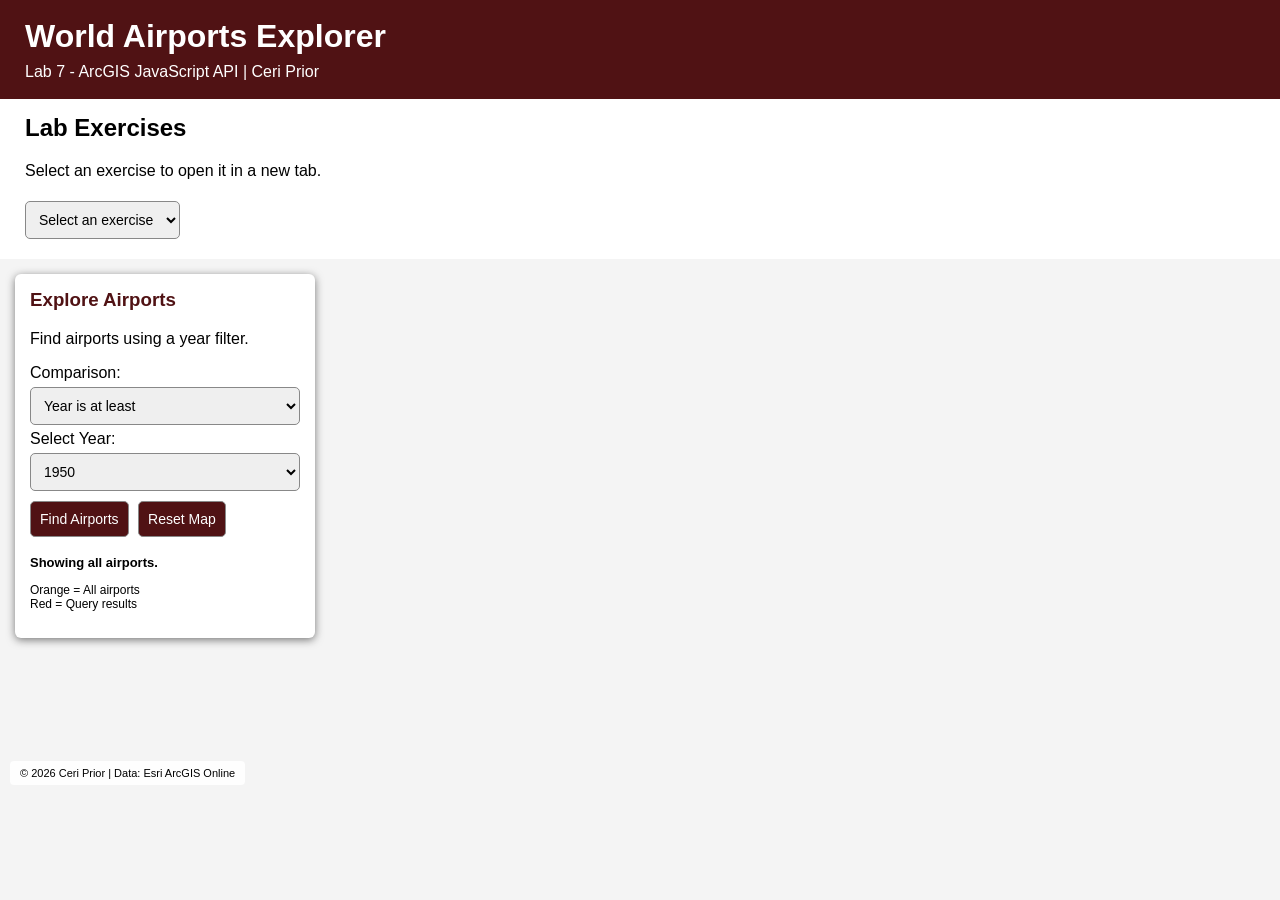
<file: lab7_homework.html>
<!DOCTYPE html>
<html lang="en">
<head>
    <meta charset="utf-8">
    <meta name="viewport" content="width=device-width, initial-scale=1">
    <title>Lab 7 - World Airports Explorer</title>

    <link rel="stylesheet" href="https://js.arcgis.com/4.21/esri/themes/light/main.css">
    <script src="https://js.arcgis.com/4.21/"></script>

    <style>
        html, body {
            margin: 0;
            padding: 0;
            font-family: Arial, sans-serif;
            background: #f4f4f4;
        }

        header {
            background: #501214;
            color: white;
            padding: 18px 25px;
        }

        header h1 {
            margin: 0 0 8px 0;
        }

        header p {
            margin: 0;
        }

        .controls {
            padding: 15px 25px;
            background: white;
        }

        .controls h2 {
            margin-top: 0;
        }

        select, button {
            padding: 9px;
            margin: 5px 5px 5px 0;
            border: 1px solid #888;
            border-radius: 5px;
            font-size: 14px;
        }

        button {
            background: #501214;
            color: white;
            cursor: pointer;
        }

        button:hover {
            background: #752329;
        }

        #mapContainer {
            position: relative;
            width: 100%;
            height: 550px;
        }

        #viewDiv {
            height: 100%;
            width: 100%;
        }

        #queryPanel {
            position: absolute;
            top: 15px;
            left: 15px;
            z-index: 2;
            background: white;
            padding: 15px;
            border-radius: 6px;
            box-shadow: 0 2px 8px #777;
            max-width: 270px;
        }

        #queryPanel h3 {
            margin-top: 0;
            color: #501214;
        }

        #queryPanel select {
            width: 100%;
        }

        #status {
            font-size: 13px;
            font-weight: bold;
        }

        .copyright {
            position: absolute;
            bottom: 24px;
            left: 10px;
            z-index: 2;
            background: rgba(255,255,255,0.9);
            padding: 6px 10px;
            font-size: 11px;
            border-radius: 4px;
            pointer-events: none;
        }

        @media (max-width: 600px) {
            #queryPanel {
                max-width: 180px;
                padding: 10px;
            }
        }
    </style>

    <script>
        // Open a selected lab exercise in a new browser tab.
        function openLab() {
            var dropdown = document.getElementById("labLinks");
            var selectedPage = dropdown.value;

            if (selectedPage !== "") {
                window.open(selectedPage, "_blank", "noopener");
                dropdown.value = "";
            }
        }

        // Load the ArcGIS JavaScript API modules.
        require([
            "esri/Map",
            "esri/views/MapView",
            "esri/layers/TileLayer",
            "esri/layers/FeatureLayer",
            "esri/layers/GraphicsLayer",
            "esri/Graphic"
        ], function(
            Map, MapView, TileLayer,
            FeatureLayer, GraphicsLayer, Graphic
        ) {

            // Add a transportation reference layer.
            var transportationLayer = new TileLayer({
                url: "https://services.arcgisonline.com/ArcGIS/rest/services/Reference/World_Transportation/MapServer"
            });

            // Load airport point data from the assigned ESRI directory.
            var airportsLayer = new FeatureLayer({
                url: "https://services.arcgis.com/V6ZHFr6zdgNZuVG0/ArcGIS/rest/services/Airports/FeatureServer/0",
                outFields: ["*"],
                title: "World Airports",
                renderer: {
                    type: "simple",
                    symbol: {
                        type: "simple-marker",
                        color: "#d58b25",
                        size: 7,
                        outline: {
                            color: "white",
                            width: 1
                        }
                    }
                },
                popupTemplate: {
                    title: "Airport: {Code}",
                    content: "City: {City}<br>Year: {Year}"
                }
            });

            // Store query results separately so they can be highlighted.
            var resultsLayer = new GraphicsLayer({
                title: "Query Results"
            });

            // Create the map with the airport and transportation layers.
            var map = new Map({
                basemap: "gray-vector",
                layers: [
                    transportationLayer,
                    airportsLayer,
                    resultsLayer
                ]
            });

            // Start with a worldwide view showing airport locations.
            var view = new MapView({
                container: "viewDiv",
                map: map,
                center: [0, 20],
                zoom: 2
            });

            // Execute a query using the two selected dropdown values.
            function runQuery() {
                var comparison = document.getElementById("comparison").value;
                var selectedYear = document.getElementById("year").value;
                var status = document.getElementById("status");

                resultsLayer.removeAll();
                status.textContent = "Searching airports...";

                // Build the SQL WHERE expression from fixed dropdown options.
                var query = airportsLayer.createQuery();
                query.where = "Year " + comparison + " " + selectedYear;
                query.outFields = ["*"];
                query.returnGeometry = true;

                // Send the query to the ArcGIS feature service.
                airportsLayer.queryFeatures(query).then(function(response) {
                    var features = response.features;

                    if (features.length === 0) {
                        status.textContent = "No matching airports found.";
                        return;
                    }

                    // Draw matching airports with red highlighted symbols.
                    features.forEach(function(feature) {
                        var resultGraphic = new Graphic({
                            geometry: feature.geometry,
                            attributes: feature.attributes,
                            symbol: {
                                type: "simple-marker",
                                color: "#c62828",
                                size: 10,
                                outline: {
                                    color: "white",
                                    width: 1.5
                                }
                            },
                            popupTemplate: airportsLayer.popupTemplate
                        });

                        resultsLayer.add(resultGraphic);
                    });

                    status.textContent =
                        features.length + " matching airports found.";

                    // Animate the view to the extent of query results.
                    view.goTo(resultsLayer.graphics.toArray(), {
                        duration: 1800
                    }).catch(function(error) {
                        if (error.name !== "AbortError") {
                            console.error(error);
                        }
                    });

                }).catch(function(error) {
                    console.error("Query error:", error);
                    status.textContent = "Query failed. Check the console.";
                });
            }

            // Connect the HTML button to the query function.
            view.when(function() {
                document.getElementById("queryButton")
                    .addEventListener("click", runQuery);

                document.getElementById("resetButton")
                    .addEventListener("click", function() {
                        resultsLayer.removeAll();

                        document.getElementById("status").textContent =
                            "Showing all airports.";

                        view.goTo({
                            center: [0, 20],
                            zoom: 2
                        }, {
                            duration: 1500
                        });
                    });
            });

        });
    </script>
</head>

<body>
    <header>
        <h1>World Airports Explorer</h1>
        <p>Lab 7 - ArcGIS JavaScript API | Ceri Prior</p>
    </header>

    <section class="controls">
        <h2>Lab Exercises</h2>
        <p>Select an exercise to open it in a new tab.</p>

        <select id="labLinks" onchange="openLab()">
            <option value="">Select an exercise</option>
            <option value="simple_mapping.html">Simple Mapping</option>
            <option value="tile_layer.html">Tile Layers</option>
            <option value="dynamic_layers.html">Dynamic Layers</option>
            <option value="on_event.html">View on Event</option>
            <option value="basemap_gallery.html">Basemap Gallery</option>
            <option value="query_task.html">Spatial Query</option>
        </select>
    </section>

    <div id="mapContainer">
        <div id="viewDiv"></div>

        <div id="queryPanel">
            <h3>Explore Airports</h3>
            <p>Find airports using a year filter.</p>

            <label for="comparison">Comparison:</label>
            <select id="comparison">
                <option value=">=">Year is at least</option>
                <option value="<=">Year is at most</option>
            </select>

            <label for="year">Select Year:</label>
            <select id="year">
                <option value="1950">1950</option>
                <option value="1980">1980</option>
                <option value="2000">2000</option>
                <option value="2010">2010</option>
                <option value="2020">2020</option>
            </select>

            <button id="queryButton">Find Airports</button>
            <button id="resetButton">Reset Map</button>

            <p id="status">Showing all airports.</p>
            <p style="font-size:12px;">
                Orange = All airports<br>
                Red = Query results
            </p>
        </div>

        <div class="copyright">
            &copy; 2026 Ceri Prior |
            Data: Esri ArcGIS Online
        </div>
    </div>
</body>
</html>
</file>
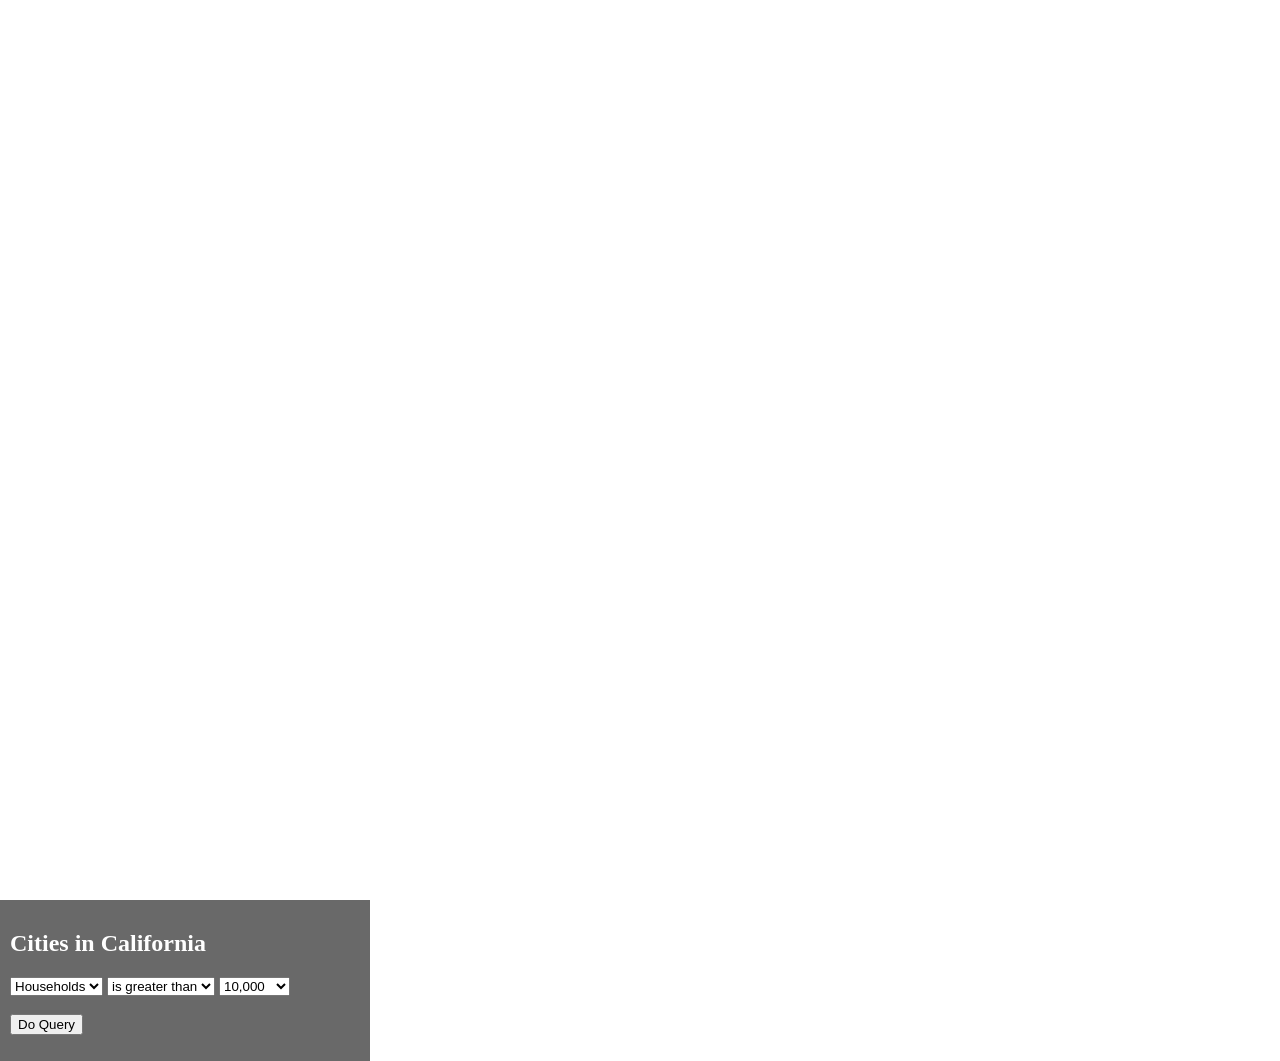
<file: query_task.html>
<!DOCTYPE html>
<html>
<head>
    <meta charset="utf-8" />
    <meta name="viewport" content="initial-scale=1, maximum-scale=1, user-scalable=no"/>
    <title>Query Task</title>

    <link rel="stylesheet" href="https://js.arcgis.com/4.21/esri/themes/light/main.css"/>
    <script src="https://js.arcgis.com/4.21/"></script>

    <style>
        html, body, #viewDiv {
            padding: 0;
            margin: 0;
            height: 100%;
            width: 100%;
        }

        #optionsDiv {
            background-color: dimgray;
            color: white;
            padding: 10px;
            width: 350px;
        }

        .esri-popup .esri-popup-header .esri-title {
            font-size: 18px;
            font-weight: bolder;
        }

        .esri-popup .esri-popup-body .esri-popup-content {
            font-size: 14px;
        }
    </style>

    <script>
    require([
        "esri/Map",
        "esri/views/MapView",
        "esri/layers/TileLayer",
        "esri/layers/MapImageLayer",
        "esri/widgets/BasemapGallery",
        "esri/layers/GraphicsLayer",
        "esri/tasks/QueryTask",
        "esri/tasks/support/Query",
        "dojo/_base/array",
        "dojo/dom",
        "dojo/on",
        "dojo/domReady!"
    ], function(
        Map, MapView, TileLayer, MapImageLayer,
        BasemapGallery, GraphicsLayer, QueryTask,
        Query, arrayUtils, dom, on
    ) {

        var CitiesRenderer = {
            type: "simple",
            symbol: {
                type: "simple-marker",
                size: 3,
                color: "red",
                style: "circle",
                outline: {
                    width: 1,
                    color: "red"
                }
            },
            label: "Cities"
        };

        var CitiesLayer = new MapImageLayer({
            url: "https://sampleserver6.arcgisonline.com/arcgis/rest/services/USA/MapServer",
            sublayers: [{
                id: 0,
                renderer: CitiesRenderer,
                opacity: 0.4
            }]
        });

        var TransportationLayer = new TileLayer({
            url: "https://services.arcgisonline.com/ArcGIS/rest/services/Reference/World_Transportation/MapServer"
        });

        var resultsLayer = new GraphicsLayer();

        var map = new Map({
            basemap: "oceans",
            layers: [TransportationLayer, CitiesLayer, resultsLayer]
        });

        var view = new MapView({
            container: "viewDiv",
            map: map,
            zoom: 10,
            center: [-118.2095, 34.0866]
        });

        var basemapGallery = new BasemapGallery({
            view: view
        });

        view.ui.add(basemapGallery, {
            position: "top-right"
        });

        var popUrl = "https://services.arcgis.com/V6ZHFr6zdgNZuVG0/ArcGIS/rest/services/CaliforniaCities/FeatureServer/0";

        var popupTemplate = {
            title: "{City}",
            fieldInfos: [
                {
                    fieldName: "Population",
                    label: "Population",
                    format: {
                        places: 0,
                        digitSeparator: true
                    }
                },
                {
                    fieldName: "Household",
                    label: "Household",
                    format: {
                        places: 0,
                        digitSeparator: true
                    }
                }
            ],
            content: "<b>Population:</b> {Population}" +
                     "<br><b>Households:</b> {Household}" +
                     "<br><b>Latitude:</b> {Latitude}" +
                     "<br><b>Longitude:</b> {Longitude}"
        };

        var qTask = new QueryTask({
            url: popUrl
        });

        var params = new Query({
            returnGeometry: true,
            outFields: ["*"]
        });

        view.when(function() {
            view.ui.add("optionsDiv", "bottom-right");
            on(dom.byId("doBtn"), "click", doQuery);
        });

        var attributeName = dom.byId("attSelect");
        var expressionSign = dom.byId("signSelect");
        var value = dom.byId("valSelect");

        function doQuery() {
            resultsLayer.removeAll();

            params.where = attributeName.value +
                           expressionSign.value +
                           value.value;

            qTask.execute(params)
                .then(getResults)
                .catch(promiseRejected);
        }

        function getResults(response) {
            var popResults = arrayUtils.map(
                response.features,
                function(feature) {
                    feature.popupTemplate = popupTemplate;
                    return feature;
                }
            );

            resultsLayer.addMany(popResults);

            dom.byId("printResults").innerHTML =
                popResults.length + " results found!";

            if (popResults.length > 0) {
                view.goTo(popResults).then(function() {
                    view.popup.open({
                        features: popResults,
                        featureMenuOpen: true,
                        updateLocationEnabled: true
                    });
                });
            }
        }

        function promiseRejected(error) {
            console.error(
                "Promise rejected:",
                error.message,
                "Parameter values:",
                attributeName.value,
                expressionSign.value,
                value.value
            );
        }
    });
    </script>
</head>

<body>
    <div id="viewDiv"></div>

    <div class="esri-widget" id="optionsDiv">
        <h2>Cities in California</h2>

        <select class="esri-widget" id="attSelect">
            <option value="Population">Population</option>
            <option value="Household" selected>Households</option>
        </select>

        <select class="esri-widget" id="signSelect">
            <option value="&gt;">is greater than</option>
            <option value="&lt;">is less than</option>
        </select>

        <select class="esri-widget" id="valSelect">
            <option value="10000">10,000</option>
            <option value="50000">50,000</option>
            <option value="100000">100,000</option>
            <option value="150000">150,000</option>
            <option value="200000">200,000</option>
        </select>

        <br><br>

        <button class="esri-widget" id="doBtn">Do Query</button>

        <br>

        <p><span id="printResults"></span></p>
    </div>
</body>
</html>
</file>
